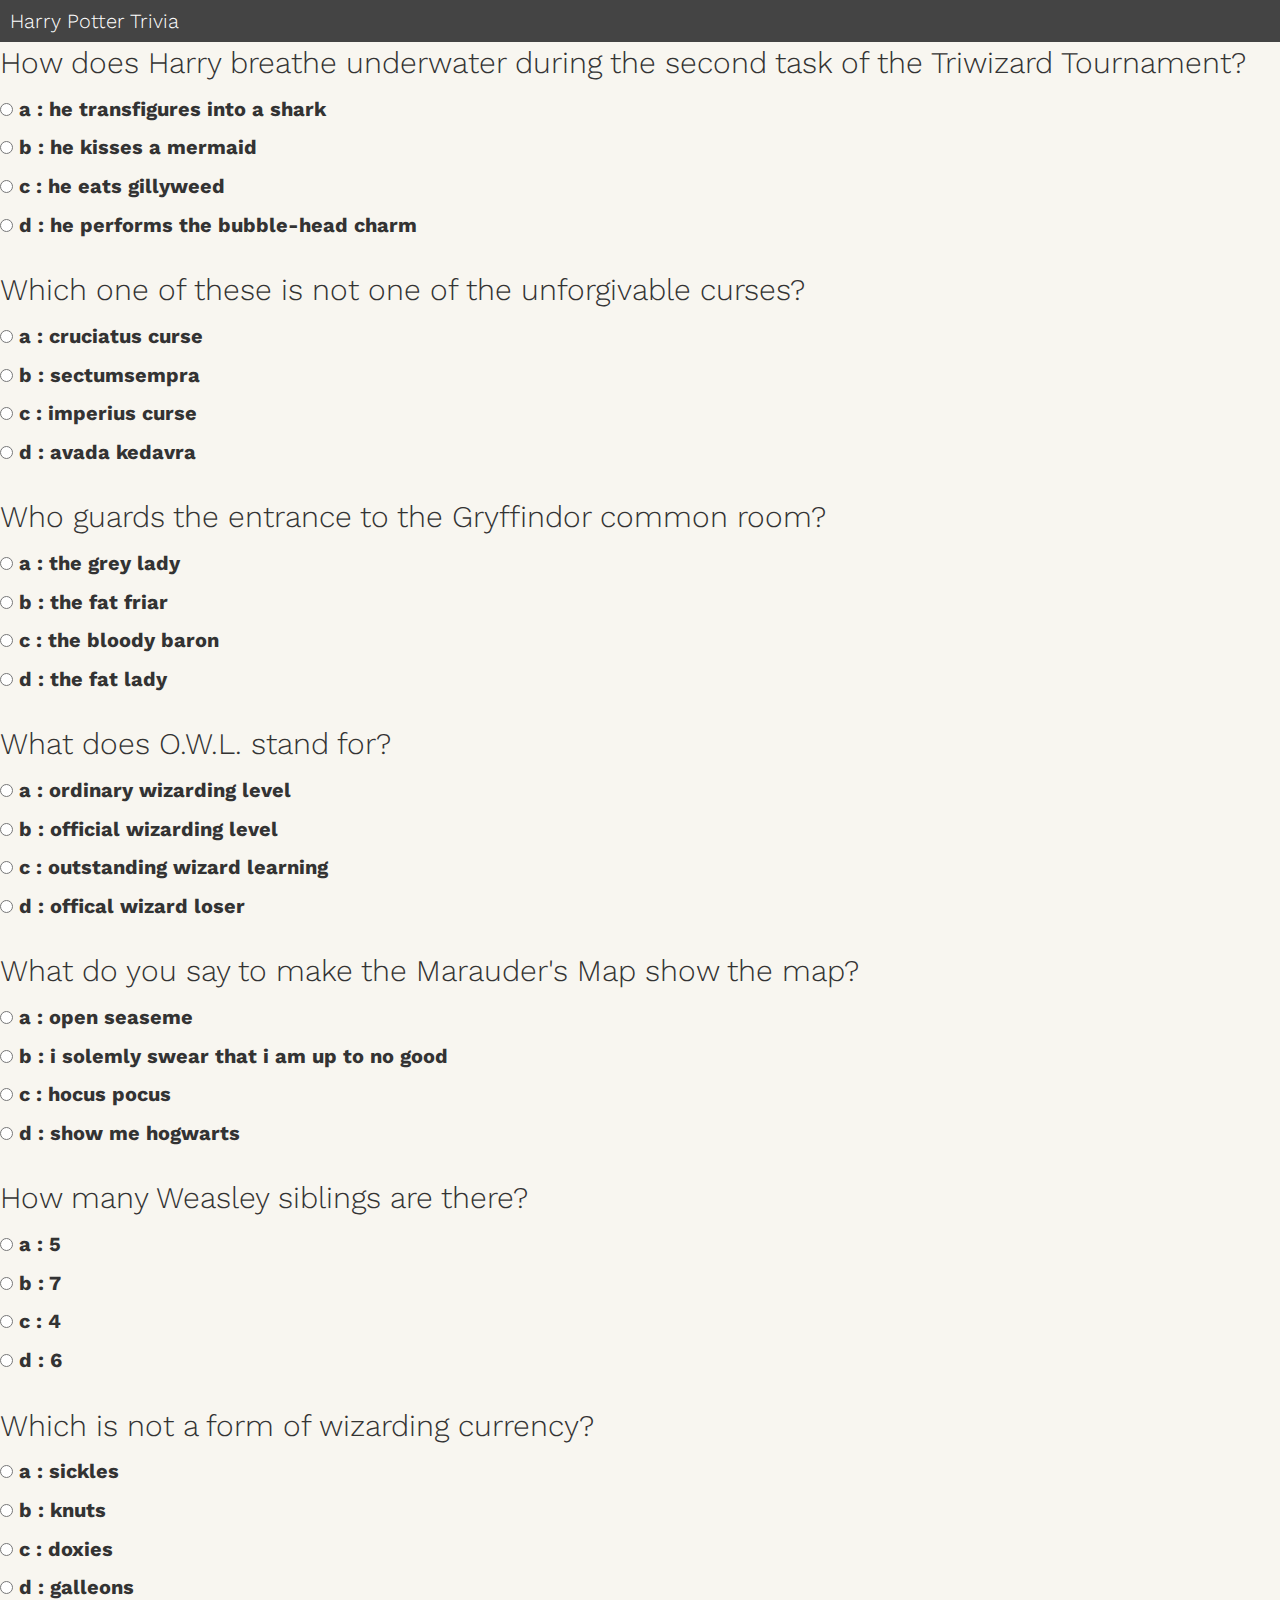
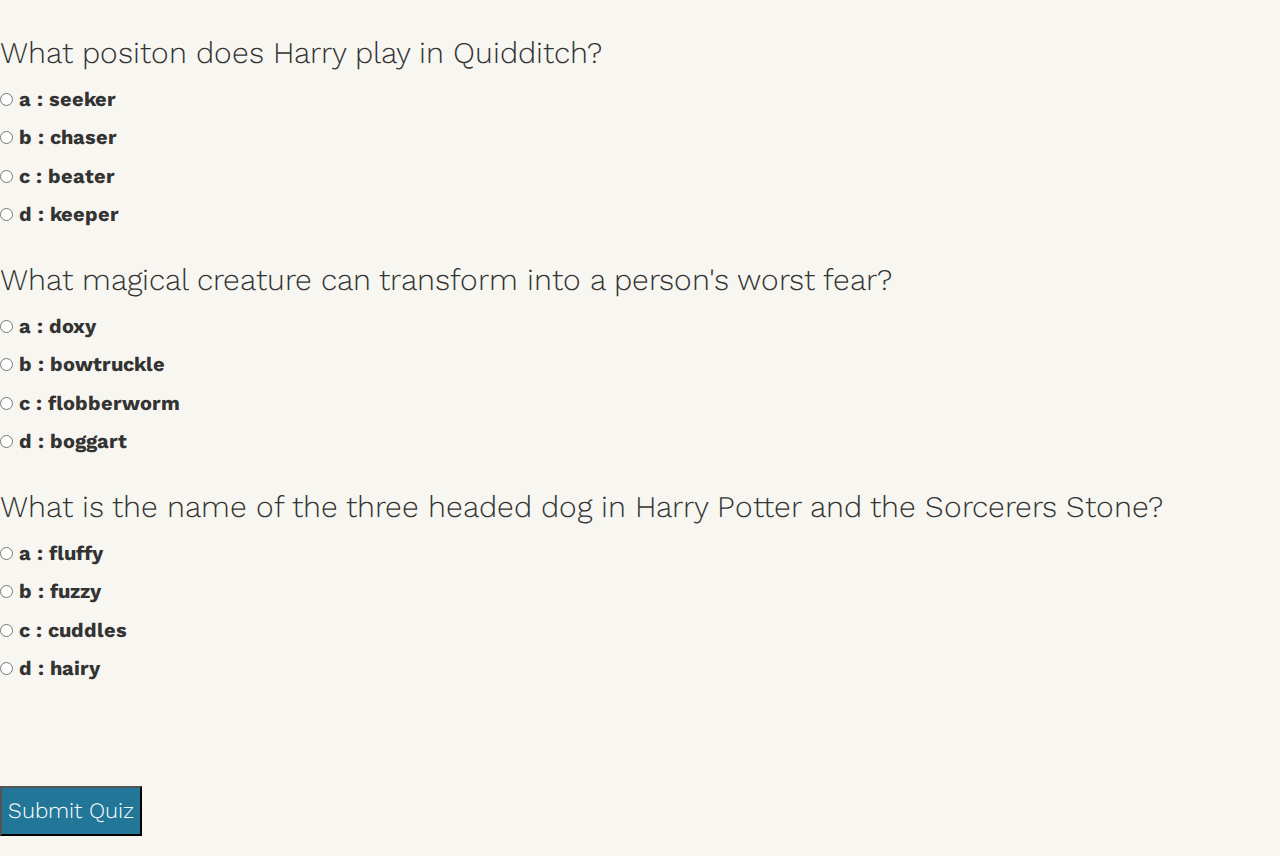
<file: index.html>
<!DOCTYPE html>
<html lang="en-us">
  <head>
    <meta charset="UTF-8">
    <title>Trivia Game</title>

    <link rel="stylesheet" href="https://maxcdn.bootstrapcdn.com/bootstrap/3.3.6/css/bootstrap.min.css">


    <link rel="stylesheet" type="text/css" href="assets/css/style.css">

    </head>



<h1>Harry Potter Trivia</h1>
<div class="quiz-container">
  <div id="quiz"></div>
</div>
<br>
<br>
<br>
<br>
<br>
<footer>
<!-- <div id="myProgress">
	<div id="myBar"></div>
	</div> -->
<button id="submit">Submit Quiz</button>
<div id="results"></div>
<div id="time-left"></div>
</footer>

	<script type="text/javascript" src="https://cdnjs.cloudflare.com/ajax/libs/jquery/3.2.1/jquery.min.js"></script>

    
    <script type="text/javascript" src="assets/javascript/trivia2.js"></script>

   </html>
</file>
<file: assets/css/style.css>
@import url(https://fonts.googleapis.com/css?family=Work+Sans:300,600);

body{
  font-size: 20px;
  font-family: 'Work Sans', sans-serif;
  color: #333;
  font-weight: 300;
  background-color: #f8f6f0;
}
h1{
  font-weight: 300;
  margin: 0px;
  padding: 10px;
  font-size: 20px;
  background-color: #444;
  color: #fff;
}
.quiz {
  position:relative;
}
.quiz-container{
  position: relative;
}
.question{
  font-size: 30px;
  margin-bottom: 10px;
}
.answers {
  margin-bottom: 20px;
  text-align: left;
  display: inline-block;
}
.answers label{
  display: block;
  margin-bottom: 10px;
}
button{
  font-family: 'Work Sans', sans-serif;
    font-size: 22px;
    background-color: #279;
    color: #fff;
    cursor: pointer;
    bottom: 15px;
    height: 50px;
    position:absolute;
    top:50%;
    margin:auto;
    display:block;


}
button:hover{
    background-color: #38a;
}

footer{
  position:relative;
  margin-top:-150px;
  clear:both;
  height:150px;
  padding-top:20px;
}

/*#myProgress {
    width: 100%;
    background-color: grey;
}
#myBar {
    width: 1%;
    height: 30px;
    background-color: green;
}*/

/*.slide{
  position: absolute;
  left: 0px;
  top: 0px;
  width: 100%;
  z-index: 1;
  opacity: 0;
  transition: opacity 0.5s;
}
.active-slide{
  opacity: 1;
  z-index: 2;*/
/*}*/
</file>
